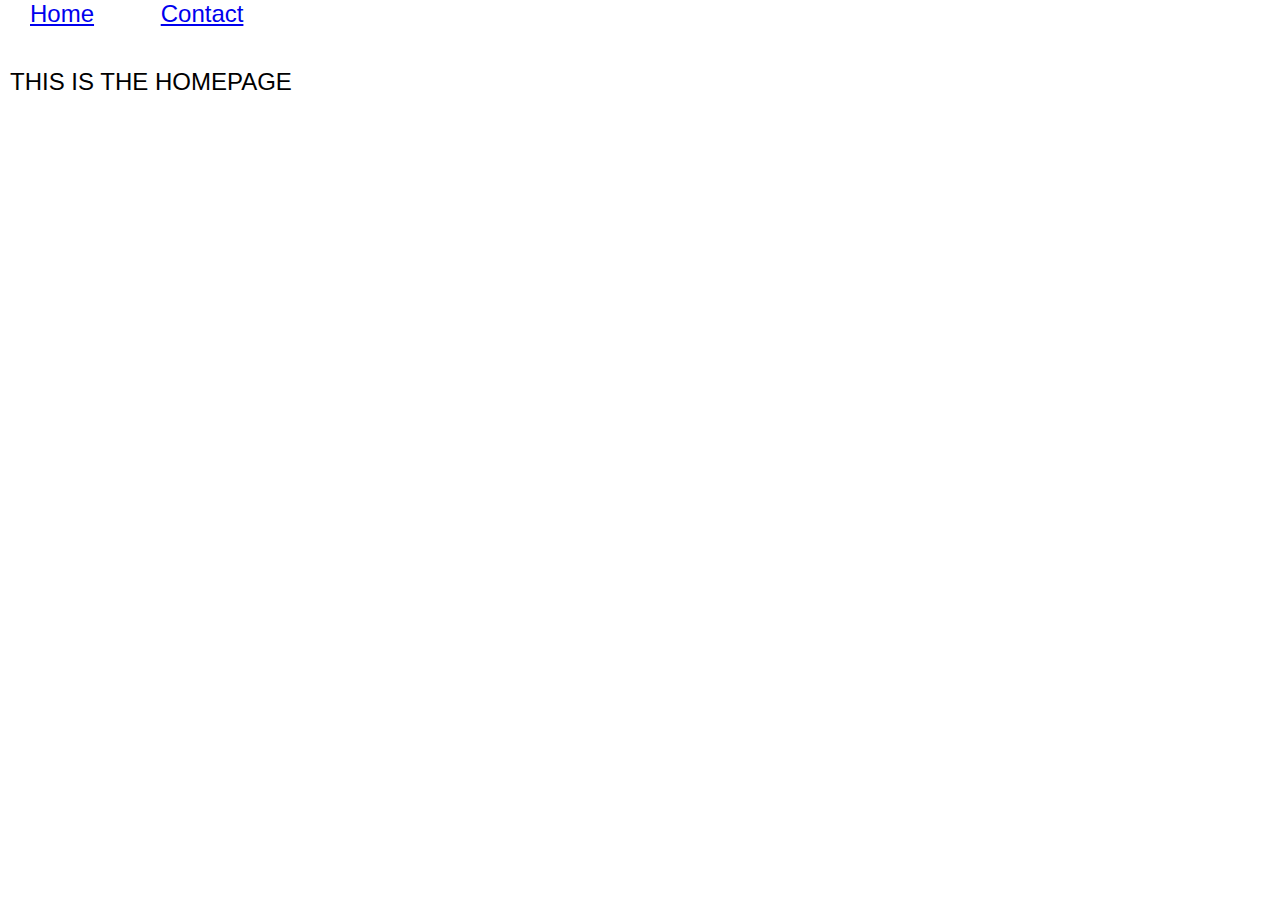
<file: CMS-Api/index.html>
<!DOCTYPE html>
<html lang="en">
<head>
    <meta charset="UTF-8">
    <meta http-equiv="X-UA-Compatible" content="IE=edge">
    <meta name="viewport" content="width=device-width, initial-scale=1.0">
    <title>Umbraco Test</title>

    <link type="text/css" rel="stylesheet" href="page.css" />
</head>
<body>
    <header>
        <a href="index.html" class="header-links">Home</a>
        <a href="contact.html" class="header-links">Contact</a>
    </header>

    <text>THIS IS THE HOMEPAGE</text>
</body>
</html>
</file>
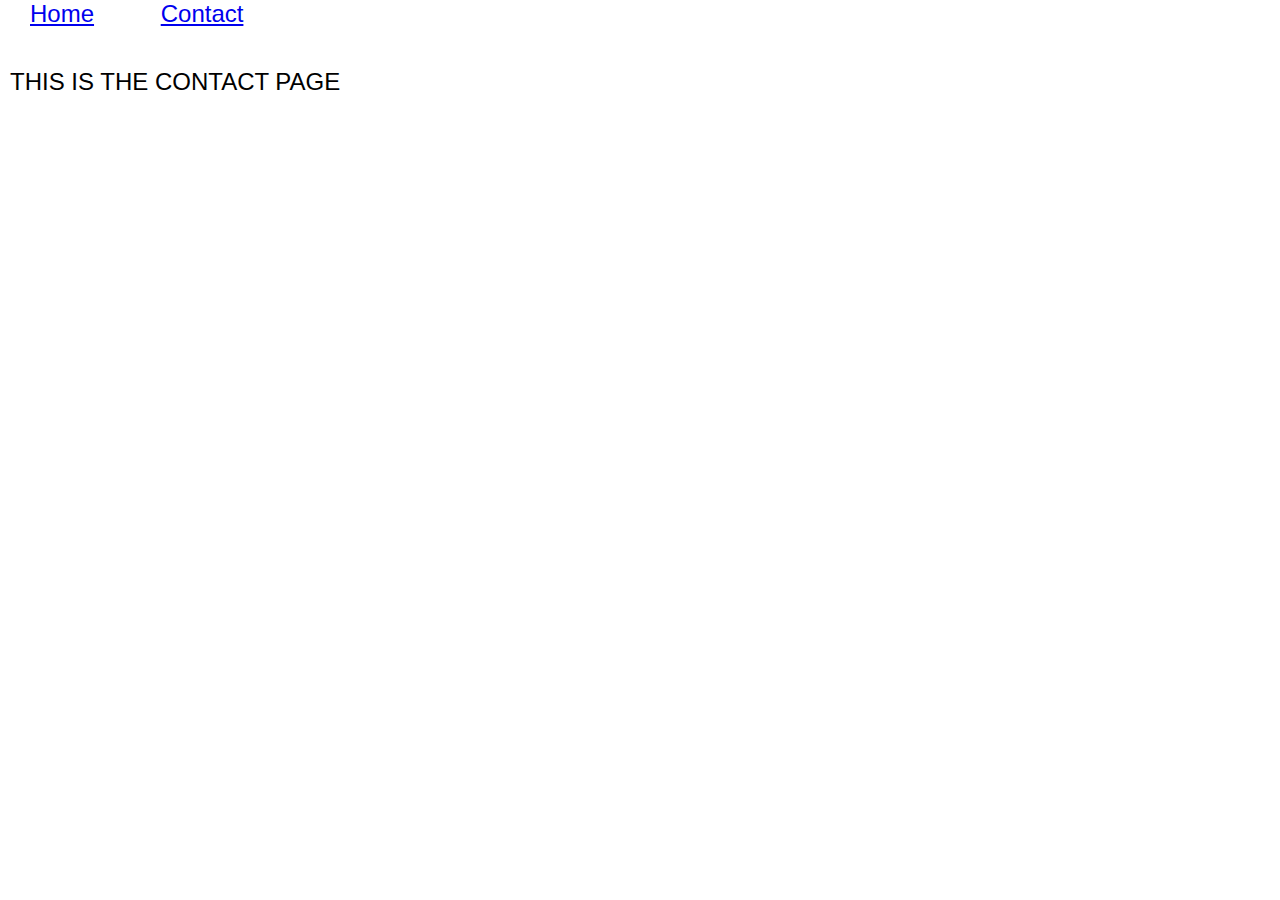
<file: CMS-Api/contact.html>
<!DOCTYPE html>
<html lang="en">
<head>
    <meta charset="UTF-8">
    <meta http-equiv="X-UA-Compatible" content="IE=edge">
    <meta name="viewport" content="width=device-width, initial-scale=1.0">
    <title>Umbraco Test - Contact</title>

    <link type="text/css" rel="stylesheet" href="page.css" />
</head>
<body>
    <header>
        <a href="index.html" class="header-links">Home</a>
        <a href="contact.html" class="header-links">Contact</a>
    </header>

    <text>THIS IS THE CONTACT PAGE</text>
</body>
</html>
</file>
<file: CMS-Api/page.css>
* {
    margin: 0px;
    padding: 0px;
    font-size: 24px;
    font-family: sans-serif;
}

header {
    margin-bottom: 40px;
}

.header-links {
    padding: 30px;
}

text {
    margin-left: 10px;
}
</file>
